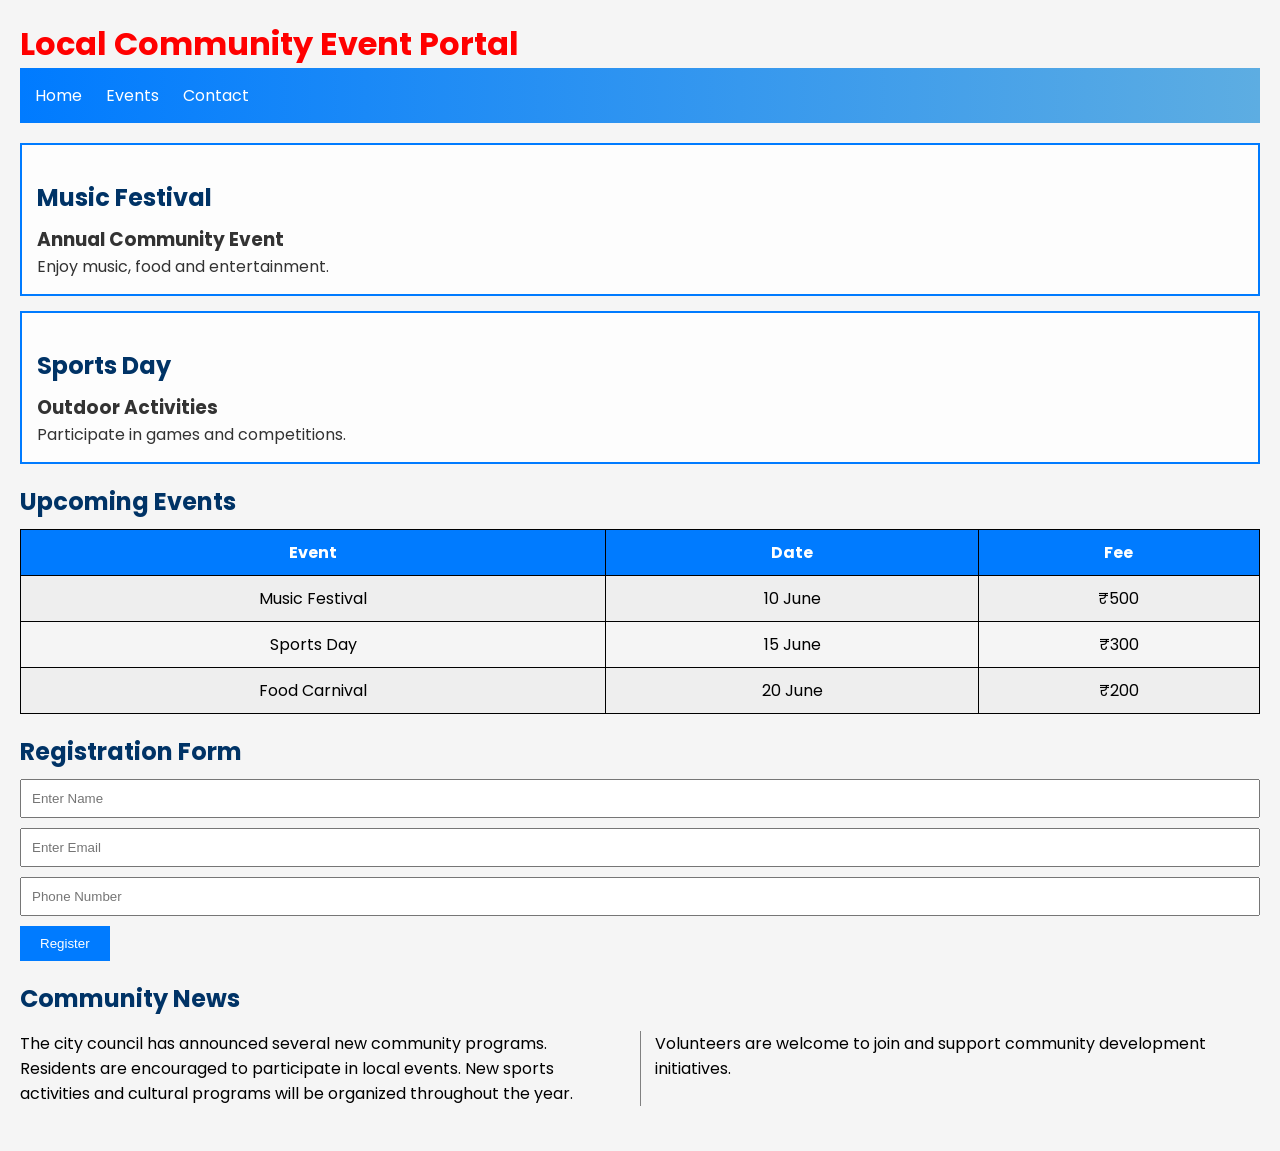
<file: CSS/index.html>
<!DOCTYPE html>
<html lang="en">
<head>
    <meta charset="UTF-8">

    <!-- External CSS -->
    <link rel="stylesheet" href="styles.css">

    <title>Local Community Event Portal</title>

    <!-- Internal CSS -->
    <style>
        body{
            background-color:#f5f5f5;
        }
    </style>
</head>
<body>

    <!-- Inline CSS -->
    <h1 style="color:red;">Local Community Event Portal</h1>

    <!-- Navigation -->
    <nav id="mainHeader">
        <ul>
            <li><a href="#">Home</a></li>
            <li><a href="#">Events</a></li>
            <li><a href="#">Contact</a></li>
        </ul>
    </nav>

    <!-- Event Cards -->
    <div class="eventCard">
        <h2>Music Festival</h2>
        <h3>Annual Community Event</h3>
        <p>Enjoy music, food and entertainment.</p>
    </div>

    <div class="eventCard">
        <h2>Sports Day</h2>
        <h3>Outdoor Activities</h3>
        <p>Participate in games and competitions.</p>
    </div>

    <!-- Table -->
    <h2>Upcoming Events</h2>

    <table>
        <tr>
            <th>Event</th>
            <th>Date</th>
            <th>Fee</th>
        </tr>

        <tr>
            <td>Music Festival</td>
            <td>10 June</td>
            <td>₹500</td>
        </tr>

        <tr>
            <td>Sports Day</td>
            <td>15 June</td>
            <td>₹300</td>
        </tr>

        <tr>
            <td>Food Carnival</td>
            <td>20 June</td>
            <td>₹200</td>
        </tr>
    </table>

    <!-- Form -->
    <h2>Registration Form</h2>

    <form>
        <input type="text" placeholder="Enter Name">

        <input type="email" placeholder="Enter Email">

        <input type="text" placeholder="Phone Number">

        <button class="cta-button">Register</button>
    </form>

    <!-- Multi Column Text -->
    <h2>Community News</h2>

    <div class="news">
        The city council has announced several new community programs.
        Residents are encouraged to participate in local events.
        New sports activities and cultural programs will be organized
        throughout the year. Volunteers are welcome to join and support
        community development initiatives.
    </div>

    <!-- Visibility Demo -->
    <p class="hiddenText">This uses visibility:hidden.</p>

    <p class="noneText">This uses display:none.</p>

</body>
</html>
</file>
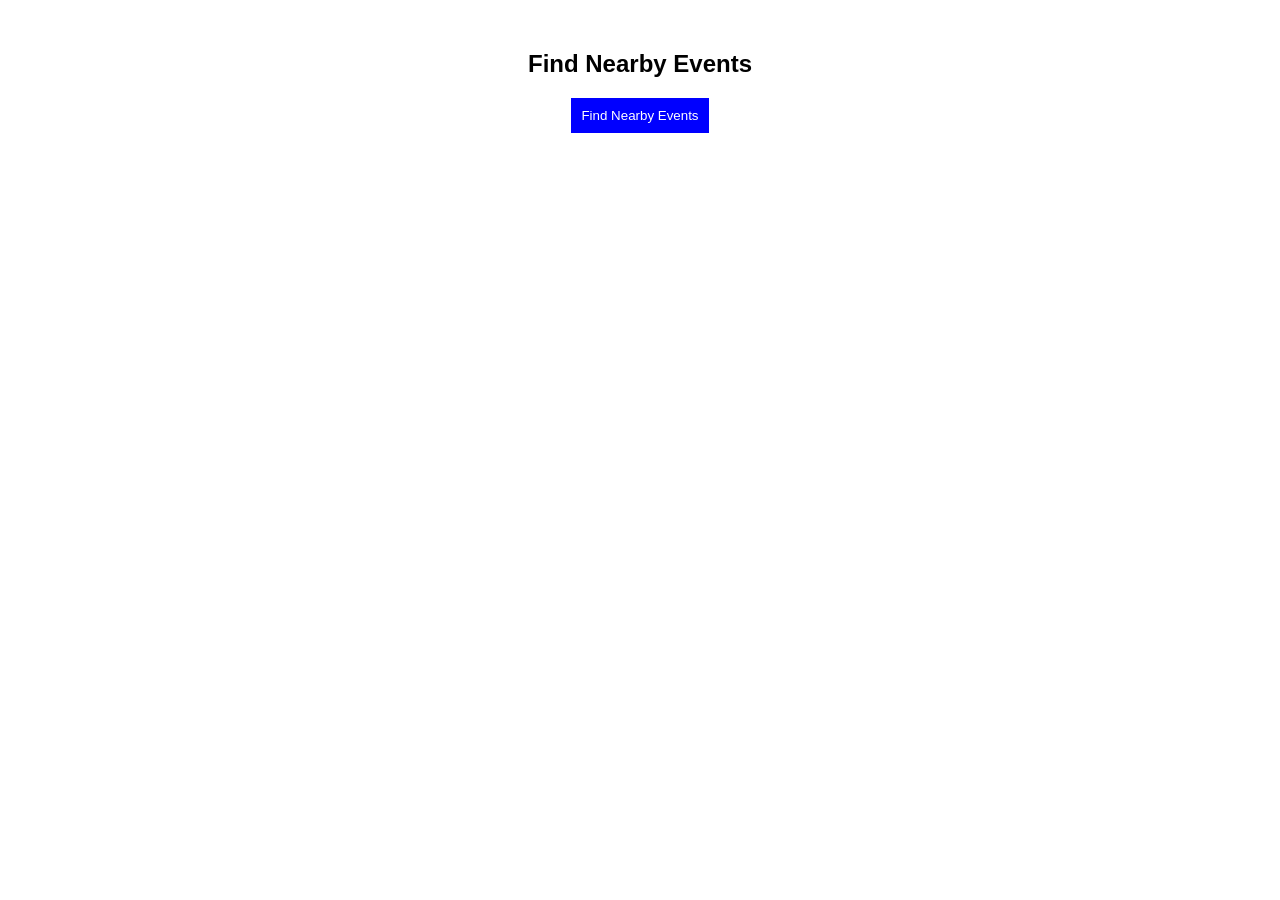
<file: HTML/GeoLocation with event  Mapping.html>
<!DOCTYPE html>
<html lang="en">

<head>
    <meta charset="UTF-8">
    <title>Geolocation Example</title>

    <style>
        body {
            font-family: Arial;
            text-align: center;
            margin-top: 50px;
        }

        button {
            padding: 10px;
            background-color: blue;
            color: white;
            border: none;
        }

        #location {
            margin-top: 20px;
            font-weight: bold;
            color: green;
        }
    </style>

    <script>

        function findLocation() {

            if (navigator.geolocation) {

                navigator.geolocation.getCurrentPosition(

                    showPosition,
                    showError,

                    {
                        enableHighAccuracy: true,
                        timeout: 5000
                    }
                );
            }

            else {
                document.getElementById("location").innerHTML =
                    "Geolocation is not supported";
            }
        }

        // Display Coordinates
        function showPosition(position) {

            document.getElementById("location").innerHTML =

                "Latitude: " + position.coords.latitude +
                "<br>Longitude: " + position.coords.longitude;
        }

        // Error Handling
        function showError(error) {

            if (error.code == 1) {
                alert("Permission Denied");
            }

            else if (error.code == 3) {
                alert("Request Timed Out");
            }

            else {
                alert("Location Error");
            }
        }

    </script>

</head>

<body>

    <h2>Find Nearby Events</h2>

    <!-- Button -->
    <button onclick="findLocation()">
        Find Nearby Events
    </button>

    <!-- Location Display -->
    <p id="location"></p>

</body>

</html>
</file>
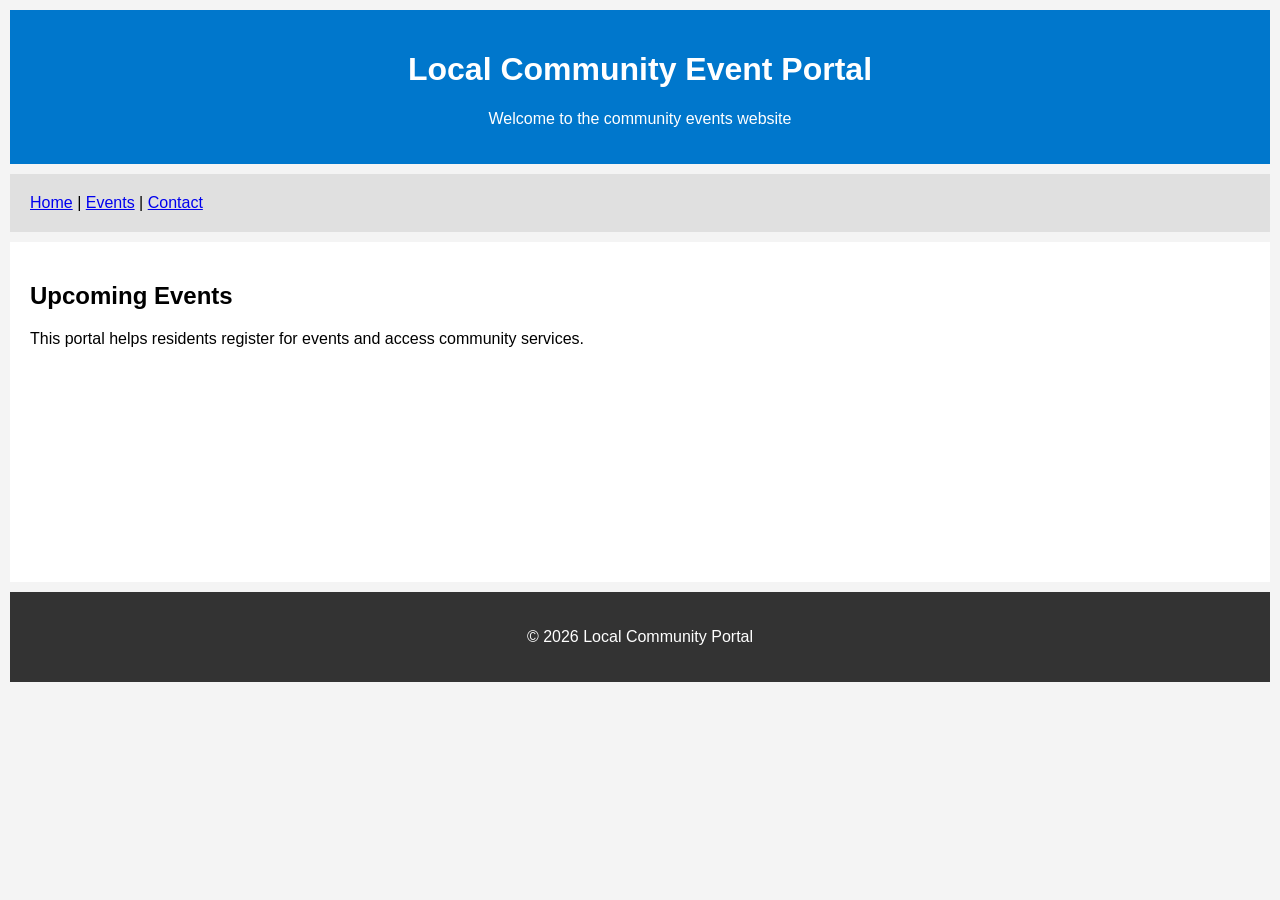
<file: HTML/HTML5 base template.html>
<!DOCTYPE html>
<html lang="en">

<head>
    <meta charset="UTF-8">
    <meta name="viewport" content="width=device-width, initial-scale=1.0">
    <title>Local Community Event Portal</title>

    <style>
        body {
            font-family: Arial, sans-serif;
            margin: 0;
            padding: 0;
            background-color: #f4f4f4;
        }

        header, nav, main, footer {
            padding: 20px;
            margin: 10px;
        }

        header {
            background-color: #0077cc;
            color: white;
            text-align: center;
        }

        nav {
            background-color: #e0e0e0;
        }

        main {
            background-color: white;
            min-height: 300px;
        }

        footer {
            background-color: #333;
            color: white;
            text-align: center;
        }
    </style>
</head>

<body>

    <!-- Header Section -->
    <header>
        <h1>Local Community Event Portal</h1>
        <p>Welcome to the community events website</p>
    </header>

    <!-- Navigation Section -->
    <nav>
        <a href="#">Home</a> |
        <a href="#">Events</a> |
        <a href="#">Contact</a>
    </nav>

    <!-- Main Section -->
    <main>
        <h2>Upcoming Events</h2>
        <p>This portal helps residents register for events and access community services.</p>
    </main>

    <!-- Footer Section -->
    <footer>
        <p>&copy; 2026 Local Community Portal</p>
    </footer>

</body>

</html>
</file>
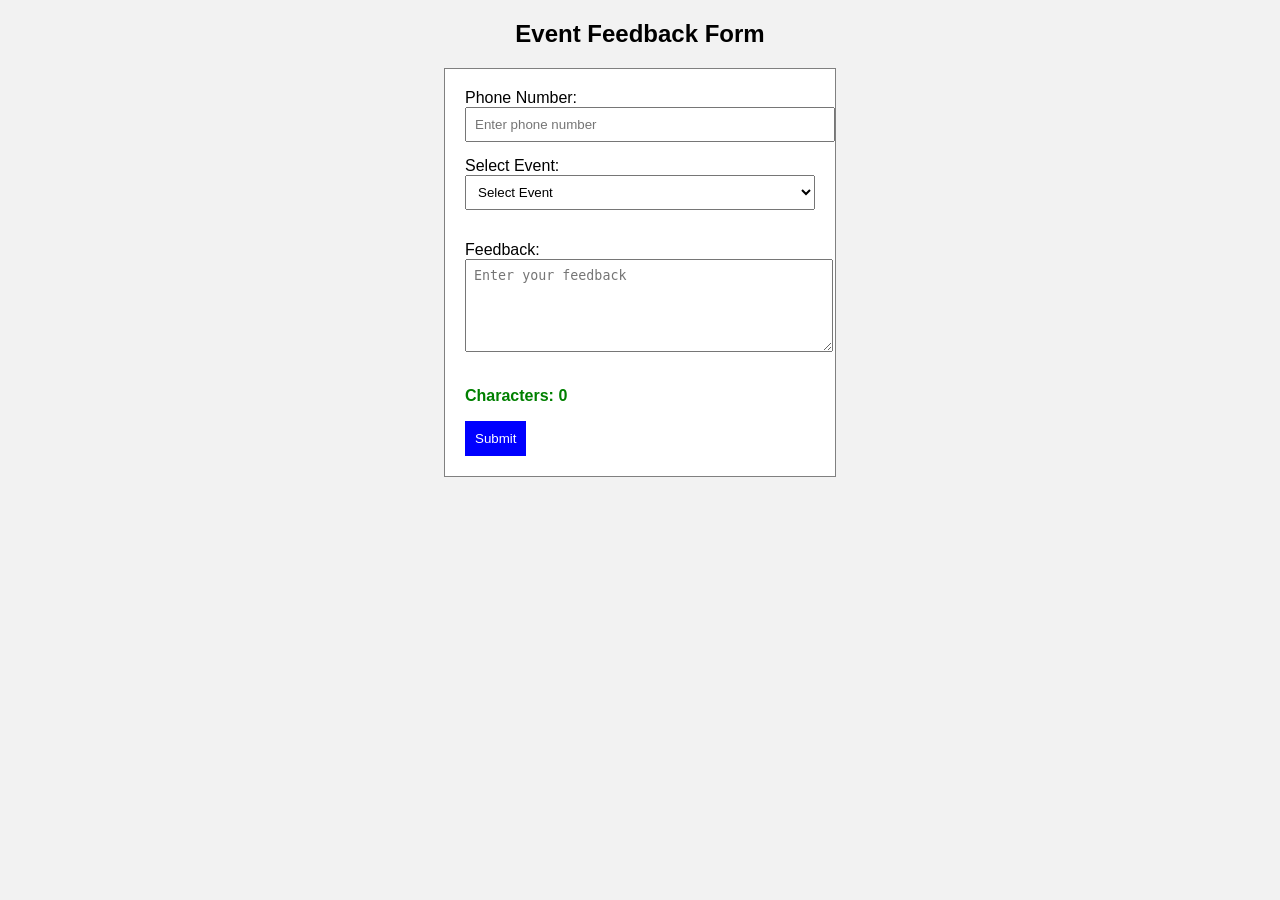
<file: HTML/HTML5 Event Feedback Form.html>
<!DOCTYPE html>
<html lang="en">

<head>
    <meta charset="UTF-8">
    <title>Event Feedback Form</title>

    <style>
        body {
            font-family: Arial;
            background-color: #f2f2f2;
        }

        form {
            width: 350px;
            margin: auto;
            padding: 20px;
            background-color: white;
            border: 1px solid gray;
        }

        input, select, textarea {
            width: 100%;
            padding: 8px;
            margin-bottom: 15px;
        }

        button {
            background-color: blue;
            color: white;
            padding: 10px;
            border: none;
        }

        #fee, #count {
            color: green;
            font-weight: bold;
        }
    </style>

    <script>

        // Validate Phone Number
        function validatePhone() {

            let phone = document.getElementById("phone").value;

            if (phone.length != 10) {
                alert("Phone number must contain 10 digits");
            }
        }

        // Display Event Fee
        function showFee() {

            let eventType = document.getElementById("event").value;
            let feeText = "";

            if (eventType == "Music") {
                feeText = "Event Fee: ₹500";
            }

            else if (eventType == "Sports") {
                feeText = "Event Fee: ₹300";
            }

            else if (eventType == "Food") {
                feeText = "Event Fee: ₹200";
            }

            document.getElementById("fee").innerHTML = feeText;
        }

        // Submit Confirmation
        function showMessage() {
            alert("Feedback Submitted Successfully");
        }

        // Character Count
        function countCharacters() {

            let text = document.getElementById("feedback").value;

            document.getElementById("count").innerHTML =
                "Characters: " + text.length;
        }

    </script>

</head>

<body>

    <h2 align="center">Event Feedback Form</h2>

    <form>

        <!-- Phone Number -->
        <label>Phone Number:</label>

        <input type="text"
               id="phone"
               placeholder="Enter phone number"
               onblur="validatePhone()">

        <!-- Event Selection -->
        <label>Select Event:</label>

        <select id="event" onchange="showFee()">

            <option value="">Select Event</option>
            <option>Music</option>
            <option>Sports</option>
            <option>Food</option>

        </select>

        <!-- Fee Display -->
        <p id="fee"></p>

        <!-- Feedback -->
        <label>Feedback:</label>

        <textarea id="feedback"
                  rows="5"
                  placeholder="Enter your feedback"
                  onkeyup="countCharacters()"></textarea>

        <!-- Character Count -->
        <p id="count">Characters: 0</p>

        <!-- Submit Button -->
        <button type="button"
                onclick="showMessage()">
            Submit
        </button>

    </form>

</body>

</html>
</file>
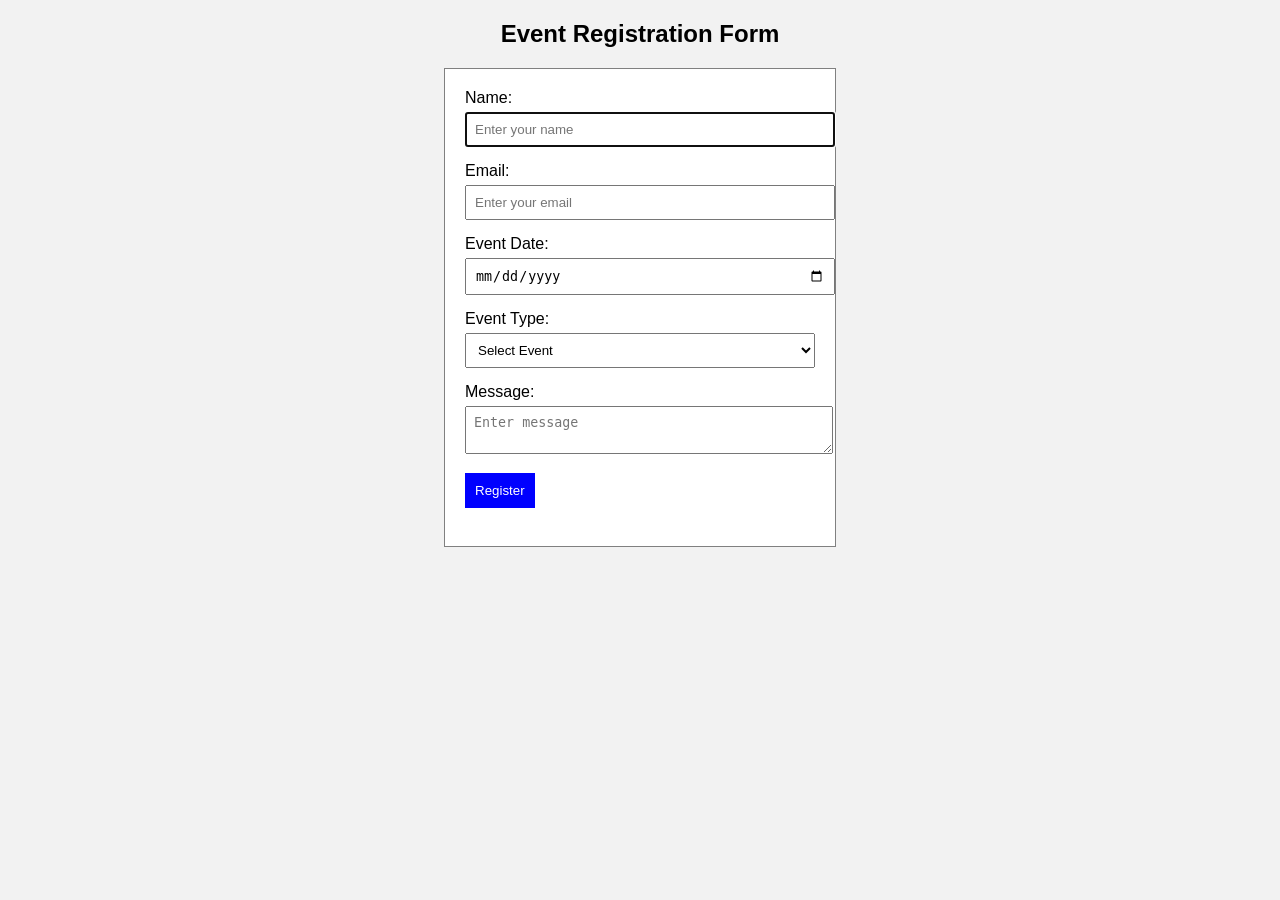
<file: HTML/HTML5 Event registraion form.html>
<!DOCTYPE html>
<html lang="en">

<head>
    <meta charset="UTF-8">
    <title>Event Registration Form</title>

    <style>
        body {
            font-family: Arial;
            background-color: #f2f2f2;
        }

        form {
            width: 350px;
            margin: auto;
            background-color: white;
            padding: 20px;
            border: 1px solid gray;
        }

        input, select, textarea {
            width: 100%;
            margin-top: 5px;
            margin-bottom: 15px;
            padding: 8px;
        }

        button {
            background-color: blue;
            color: white;
            padding: 10px;
            border: none;
        }

        output {
            color: green;
            font-weight: bold;
        }
    </style>

    <script>
        function showMessage() {
            document.getElementById("result").value =
                "Registration Successful!";
        }
    </script>

</head>

<body>

    <h2 align="center">Event Registration Form</h2>

    <form onsubmit="showMessage(); return false;">

        
        <label>Name:</label>
        <input type="text"
               placeholder="Enter your name"
               required
               autofocus>

  
        <label>Email:</label>
        <input type="email"
               placeholder="Enter your email"
               required>

    
        <label>Event Date:</label>
        <input type="date" required>

       
        <label>Event Type:</label>
        <select required>
            <option value="">Select Event</option>
            <option>Music</option>
            <option>Sports</option>
            <option>Food</option>
        </select>

   
        <label>Message:</label>
        <textarea placeholder="Enter message"></textarea>

       
        <button type="submit">Register</button>

        <br><br>

       
        <output id="result"></output>

    </form>

</body>

</html>
</file>
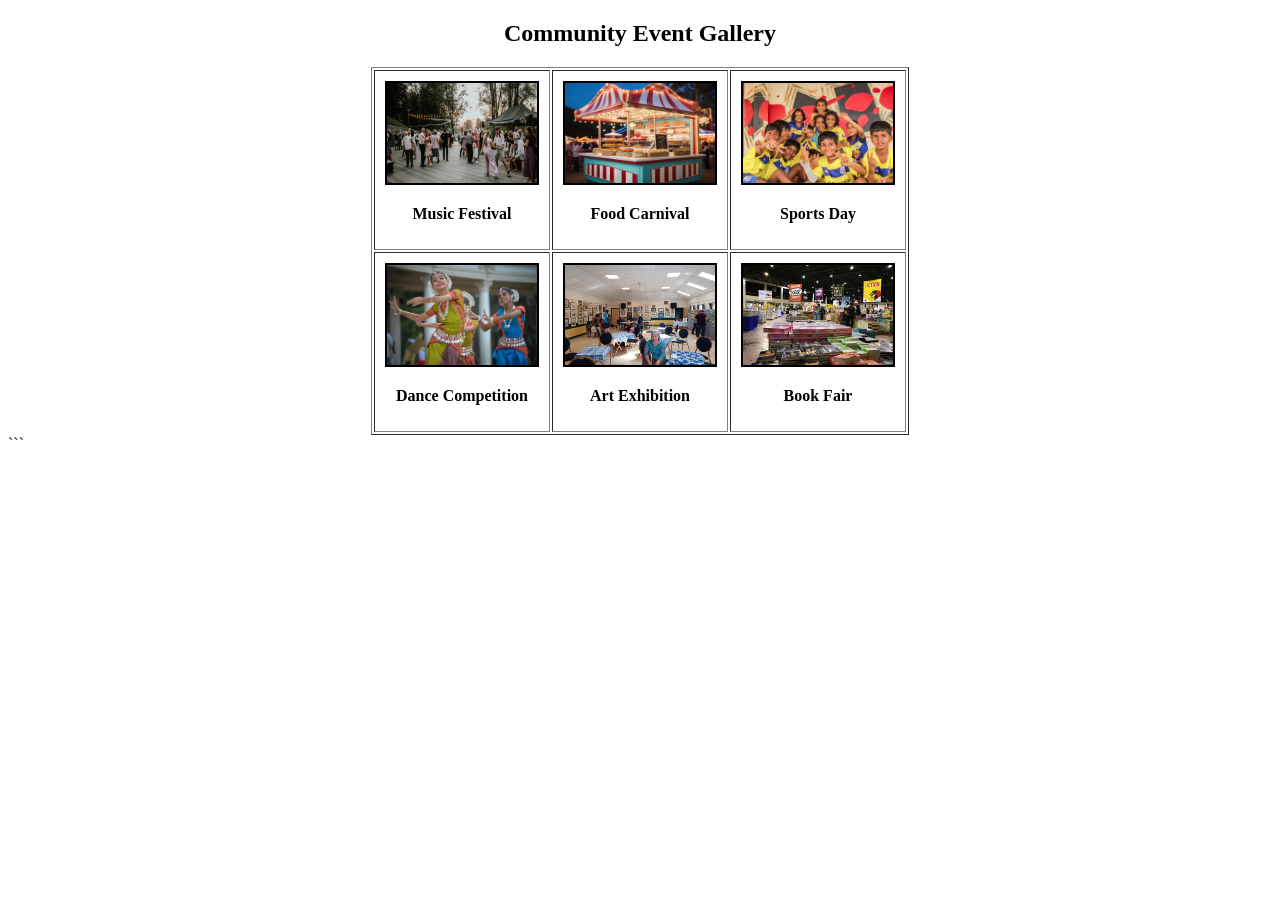
<file: HTML/HTML5 Image Gallery.html>
<!DOCTYPE html>
<html lang="en">

<head>
     <meta charset="UTF-8">
    <meta name="viewport" content="width=device-width, initial-scale=1.0">
    <title>Image Gallery</title>

    <style>
        .eventImage {
            border: 2px solid black;
            width: 150px;
            height: 100px;
        }

        table {
            margin: auto;
        }

        td {
            padding: 10px;
            text-align: center;
        }
    </style>
</head>

<body>

    <h2 align="center">Community Event Gallery</h2>

    <table border="1">

        <!-- Row 1 -->
        <tr>
            <td>
                <img src="music.jpg"
                     alt="Music Event"
                     title="Music Event"
                     class="eventImage">

                <p><b>Music Festival</b></p>
            </td>

            <td>
                <img src="food.jpg"
                     alt="Food Event"
                     title="Food Event"
                     class="eventImage">

                <p><b>Food Carnival</b></p>
            </td>

            <td>
                <img src="sports.jpg"
                     alt="Sports Event"
                     title="Sports Event"
                     class="eventImage">

                <p><b>Sports Day</b></p>
            </td>
        </tr>

        <!-- Row 2 -->
        <tr>
            <td>
                <img src="dance.jpg"
                     alt="Dance Event"
                     title="Dance Event"
                     class="eventImage">

                <p><b>Dance Competition</b></p>
            </td>

            <td>
                <img src="art.jpg"
                     alt="Art Event"
                     title="Art Event"
                     class="eventImage">

                <p><b>Art Exhibition</b></p>
            </td>

            <td>
                <img src="book.jpg"
                     alt="Book Event"
                     title="Book Event"
                     class="eventImage">

                <p><b>Book Fair</b></p>
            </td>
        </tr>

    </table>

</body>

</html>
```
</file>
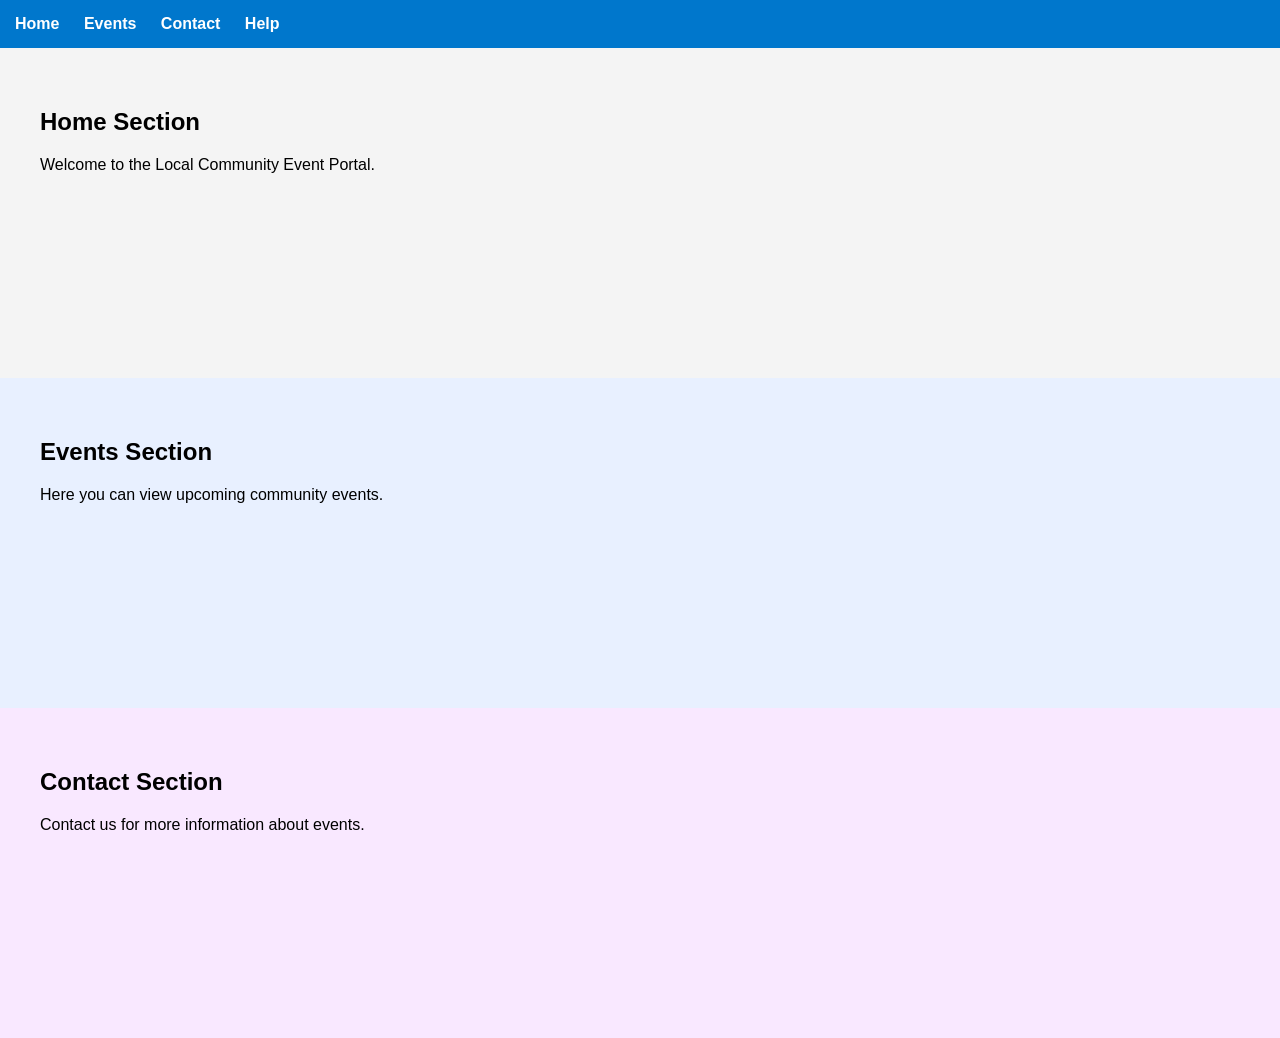
<file: HTML/HTML5 navigation and linking.html>
<!DOCTYPE html>
<html lang="en">

<head>
    <meta charset="UTF-8">
    <meta name="viewport" content="width=device-width, initial-scale=1.0">
    <title>Navigation and Linking</title>

    <style>
        body {
            font-family: Arial, sans-serif;
            margin: 0;
        }

        nav {
            background-color: #0077cc;
            padding: 15px;
        }

        nav a {
            color: white;
            text-decoration: none;
            margin-right: 20px;
            font-weight: bold;
        }

        section {
            padding: 40px;
            height: 250px;
        }

        #home {
            background-color: #f4f4f4;
        }

        #events {
            background-color: #e8f0ff;
        }

        #contact {
            background-color: #f9e8ff;
        }
    </style>
</head>

<body>

    <!-- Navigation Section -->
    <nav>
        <a href="#home">Home</a>
        <a href="#events">Events</a>
        <a href="#contact">Contact</a>

        <!-- External Help Link -->
        <a href="help.html" target="_blank">Help</a>
    </nav>

    <!-- Home Section -->
    <section id="home">
        <h2>Home Section</h2>
        <p>Welcome to the Local Community Event Portal.</p>
    </section>

    <!-- Events Section -->
    <section id="events">
        <h2>Events Section</h2>
        <p>Here you can view upcoming community events.</p>
    </section>

    <!-- Contact Section -->
    <section id="contact">
        <h2>Contact Section</h2>
        <p>Contact us for more information about events.</p>
    </section>

</body>

</html>
</file>
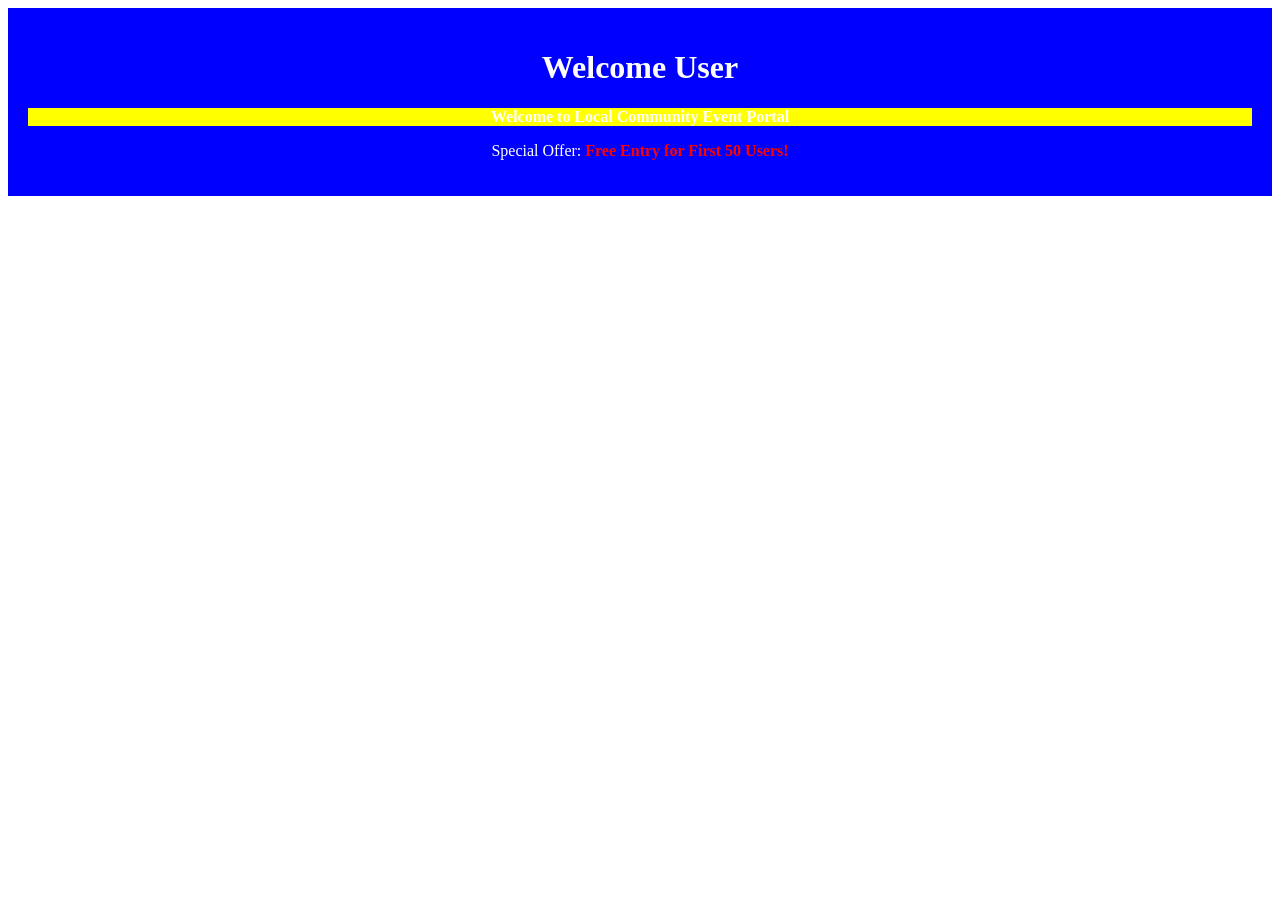
<file: HTML/HTML5 Welcome Message.html>
<!DOCTYPE html>
<html lang="en">

<head>
    <meta charset="UTF-8">
   <meta name="viewport" content="width=device-width, initial-scale=1.0">
    <title>Welcome Banner</title>

    <style>
     
        #welcomeBanner {
            background-color: blue;
            color: white;
            padding: 20px;
            text-align: center;
        }

   
        .highlight {
            background-color: yellow;
            font-weight: bold;
        }
    </style>
</head>

<body>

    <div id="welcomeBanner">

        <h1>Welcome User</h1>

        <p class="highlight">
            Welcome to Local Community Event Portal
        </p>

        <p>
            Special Offer:
            <span style="color:red; font-weight:bold;">
                Free Entry for First 50 Users!
            </span>
        </p>

    </div>

</body>

</html>
</file>
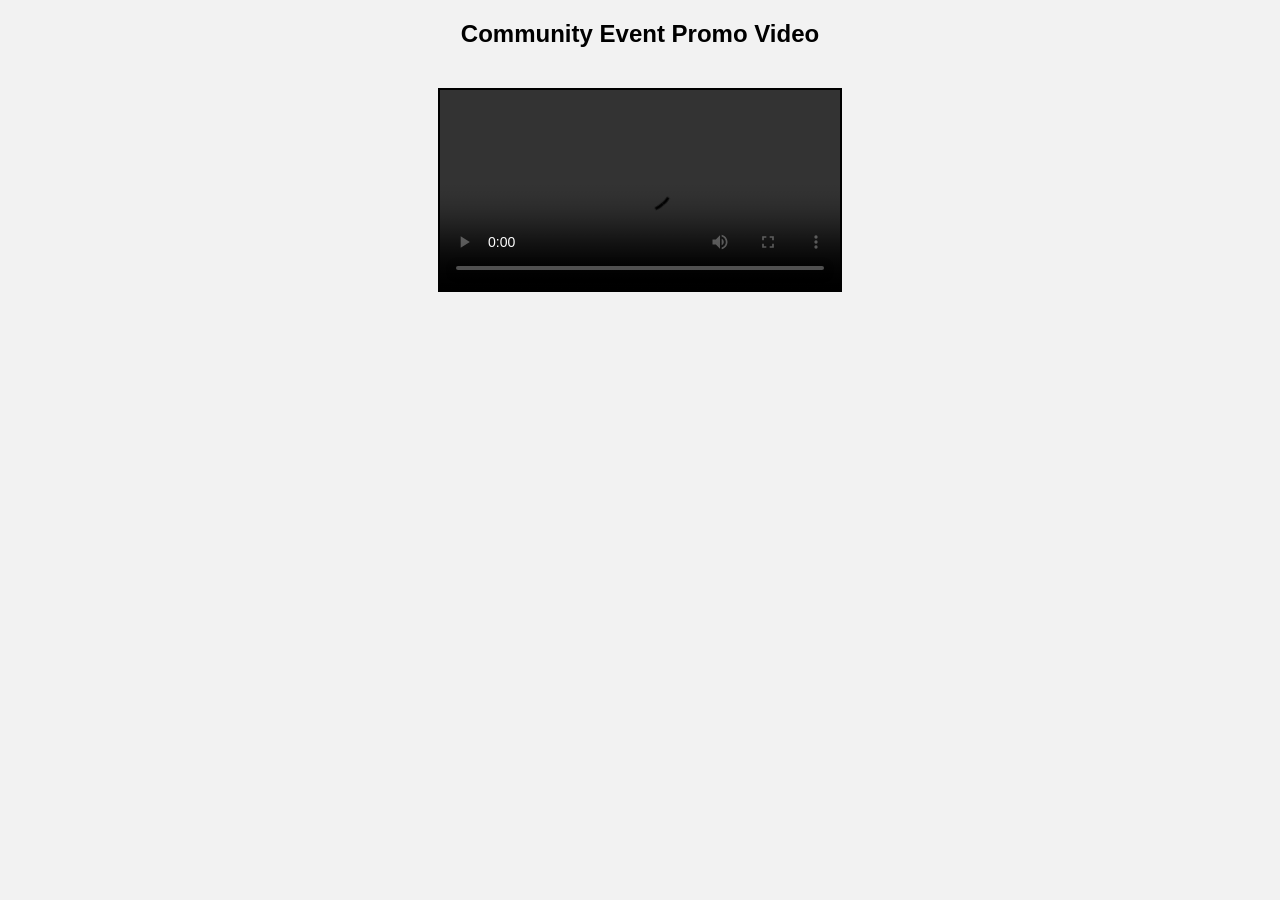
<file: HTML/Invite_Video.html>
<!DOCTYPE html>
<html lang="en">

<head>
    <meta charset="UTF-8">
    <title>Video Invite</title>

    <style>
        body {
            font-family: Arial;
            text-align: center;
            background-color: #f2f2f2;
        }

        video {
            border: 2px solid black;
            margin-top: 20px;
        }

        #message {
            color: green;
            font-weight: bold;
        }
    </style>

    <script>

        // Video Ready Message
        function videoReady() {

            document.getElementById("message").innerHTML =
                "Video ready to play";
        }

        // Warning Before Leaving Page
        window.onbeforeunload = function () {

            return "Your form is not submitted. Are you sure you want to leave?";
        };

    </script>

</head>

<body>

    <h2>Community Event Promo Video</h2>

    <!-- Video -->
    <video width="400"
           controls
           oncanplay="videoReady()">

<source src="https://cdn.pixabay.com/video/2025/03/19/266034_large.mp4"
        type="video/mp4">
        Your browser does not support video.
    </video>

    <!-- Message -->
    <p id="message"></p>

</body>

</html>
</file>
<file: CSS/styles.css>
/* Google Font */
@import url('https://fonts.googleapis.com/css2?family=Poppins:wght@300;400;600&display=swap');

/* Universal Selector */
*{
    margin:0;
    padding:0;
    box-sizing:border-box;
}

/* Body Styles */
body{
    font-family:'Poppins',sans-serif;
    background-color:#f0f0f0;
    background-image:url("https://images.unsplash.com/photo-1506744038136-46273834b3fb");
    background-size:cover;
    padding:20px;
}

/* Header Styles */
#mainHeader{
    background:linear-gradient(to right,#007BFF,#5DADE2);
    padding:15px;
    margin-bottom:20px;
}

/* Navigation */
nav ul{
    list-style:none;
}

nav li{
    display:inline-block;
    margin-right:20px;
}

/* Link Styles */
a:link{
    color:white;
    text-decoration:none;
}

a:hover{
    color:yellow;
}

a:active{
    color:red;
}

a:visited{
    color:white;
}

/* Element Selector */
h2{
    color:#003366;
    margin-top:20px;
    margin-bottom:10px;
}

/* Grouping Selector */
h3,p{
    color:#333;
}

/* Event Card */
.eventCard{
    background:rgba(255,255,255,0.8);
    border:2px solid #007BFF;
    padding:15px;
    margin:15px 0;
}

/* CTA Button */
.cta-button{
    background-color:#007BFF;
    color:white;
    padding:10px 20px;
    border:none;
}

/* Table Styles */
table{
    width:100%;
    border-collapse:collapse;
    margin-top:10px;
}

th,td{
    border:1px solid black;
    padding:10px;
    text-align:center;
}

th{
    background-color:#007BFF;
    color:white;
}

tr:nth-child(even){
    background-color:#eeeeee;
}

/* Form */
input{
    display:block;
    width:100%;
    padding:10px;
    margin:10px 0;
}

input:focus{
    outline:3px solid orange;
}

/* Multi Column Layout */
.news{
    column-count:2;
    column-gap:30px;
    column-rule:1px solid gray;
    margin-top:15px;
}

/* Visibility Example */
.hiddenText{
    visibility:hidden;
}

.noneText{
    display:none;
}

/* Responsive Design */
@media screen and (max-width:768px){

    nav li{
        display:block;
        margin:10px 0;
    }

    body{
        font-size:14px;
    }

    table{
        font-size:12px;
    }

    .eventCard{
        width:100%;
    }
}
</file>
